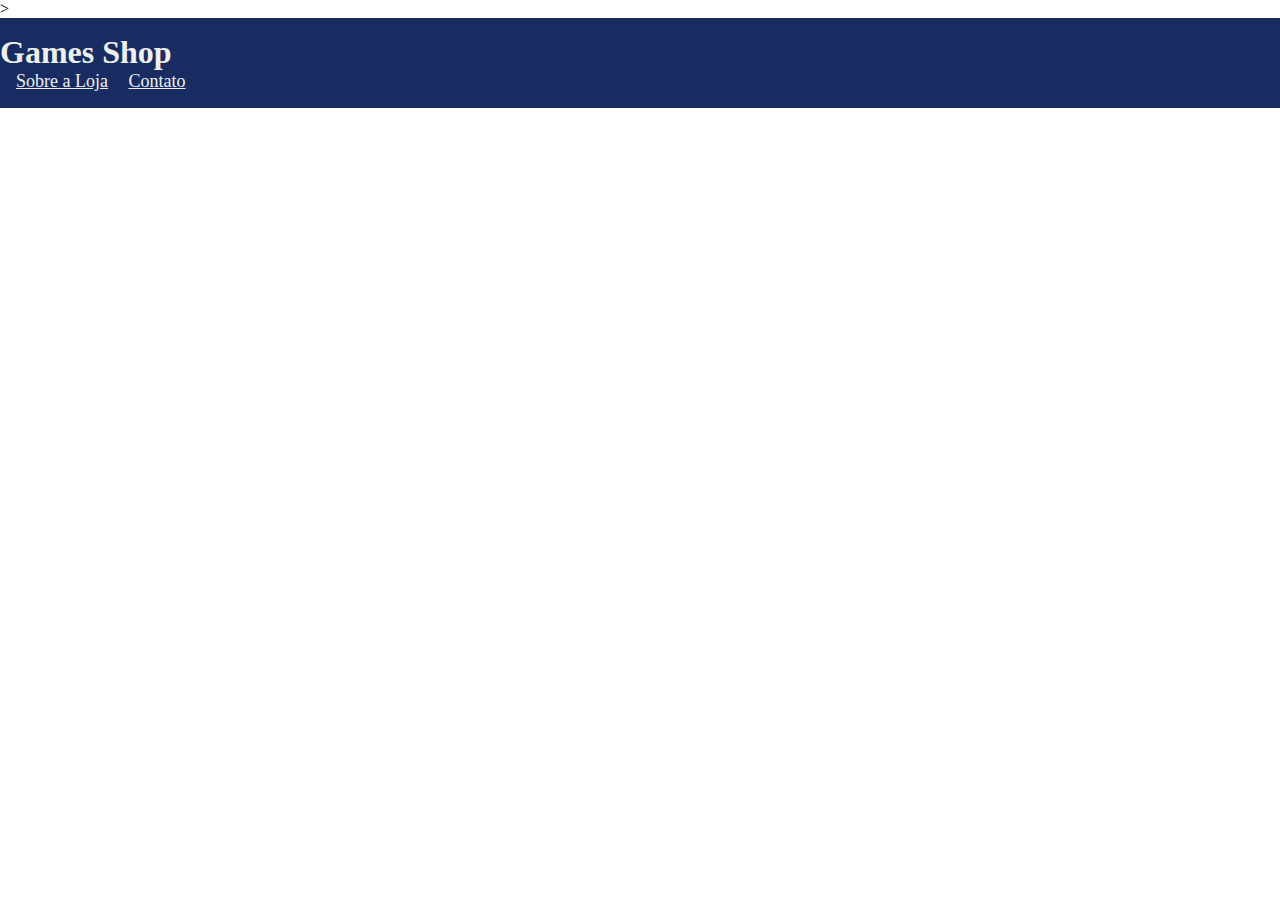
<file: trabalho.html>
<!DOCTYPE html>
<html lang="en">
<head>
    <meta charset="UTF-8">
    <meta name="viewport" content="width=device-width, initial-scale=1.0">
    <title>Games Shop - A sua Loja de games</title>
    ><link rel="stylesheet" href="./main.css">
</head>
<body>
    <header>
        <h1>Games Shop</h1>
        <nav>
            <ul>
                <li>
                    <a href="#">Sobre a Loja</a>
                </li>
                <li>
                    <a href="#">Contato</a>
                </li>
            </ul>
        </nav>
    </header>
</body>
</html>
</file>
<file: main.css>
* {
    margin: 0;
    padding: 0;
    box-sizing: border-box;
}

header {
    padding: 16px 0;
    background-color: #182c61;
    color: #ecf0f1;
}

header nav li {
    display: inline;
    margin-left: 16px;
    font-size: 18px;
}

header nav li a {
    color: #ecf0f1;
}

header .container,
section .container {
    display: flex;
    align-items: center;
    justify-content: space-between;
}

.brands-list img {
    height: 24px;
}

.brands-list li {
    display: inline;
    margin-right: 8px;
}

section .container {
    align-items: flex-start;
}

section {
    padding: 24px 0;
}

section h2 {
    margin-bottom: 16px;
}

section {
    color: #182c61;
}

section p {
    margin-bottom: 8px;
}

.store-front {
    margin-right: 32px;
}

#contact .container {
    display: block;
}

.contact-methods {
    display: flex;
    justify-content: space-between;
}

form input, 
form textarea,
form button {
    display: block;
    width: 320px;
    margin-bottom: 8px;
    padding: 8px;
}

.social-links img {
    height: 24px;
}

form textarea {
    resize: none;
    height: 180px;
}

form button {
    background-color: #182c61;
    color: #fff;
    border: none;
    cursor: pointer;
}

form button:hover {
    background-color: #314e9e;
}

input:focus, textarea:focus {
    outline-color: #182c61;
}

.social-links li {
    display: inline;
    margin-right: 8px;
}

.social-links li a {
    text-decoration: none;
}

.contact-methods {
    display: flex;
    justify-content: space-between;
}
</file>
